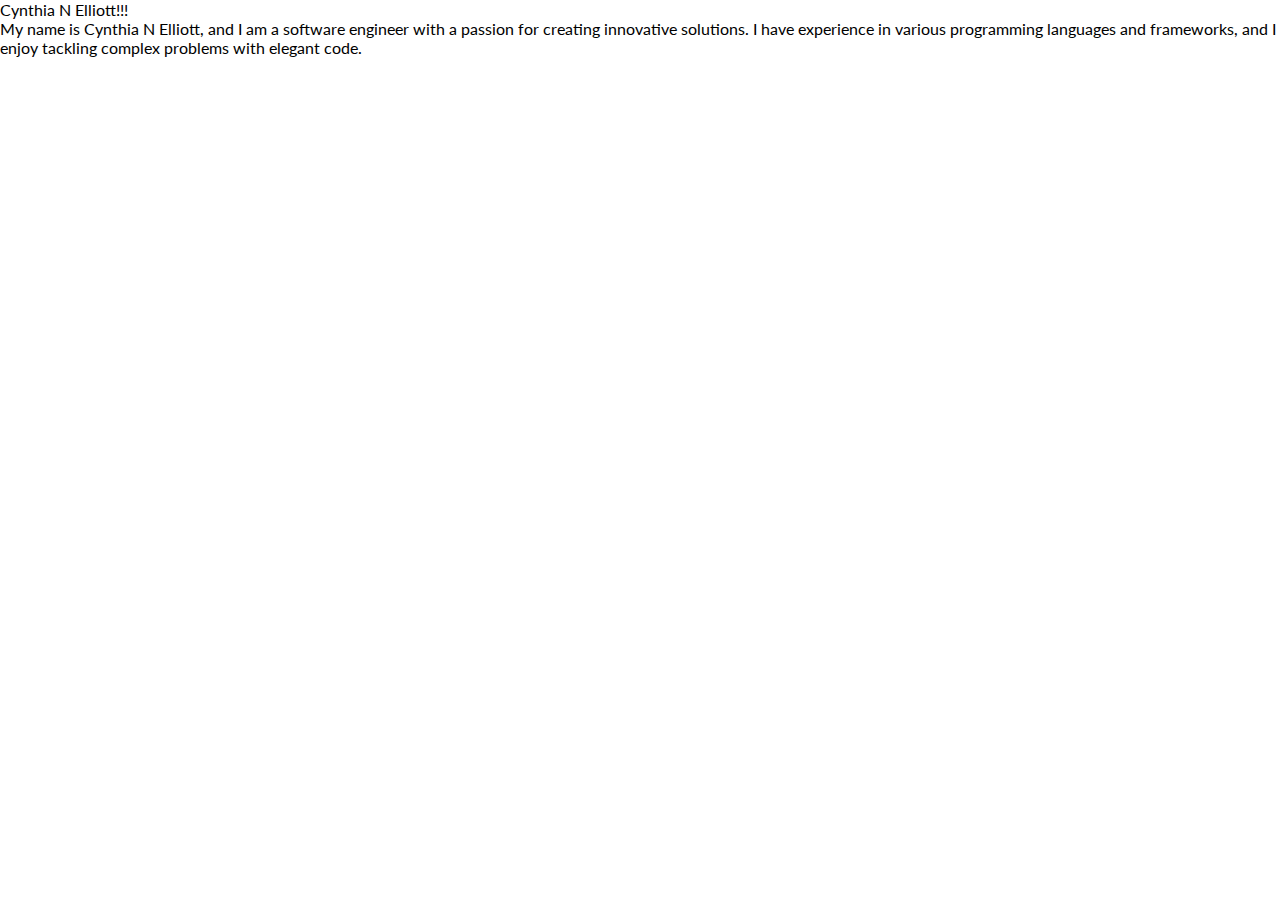
<file: index.html>
<!DOCTYPE html>
<html lang="en">
<head>
  <meta charset="UTF-8">
  <meta http-equiv="X-UA-Compatible" content="IE=edge">
  <meta name="viewport" content="width=device-width, initial-scale=1.0">
  <title>Cynthia N Elliott</title>
  <link rel="stylesheet" href="./styles.css">
</head>
<body>
  <section id="about-me">
    <nav>
      <div class="personal_logo">Cynthia N Elliott!!!</div>
      <ul class="nav__link--list">
        <li>
          My name is Cynthia N Elliott, and I am a software engineer with a passion for creating innovative solutions. 
          I have experience in various programming languages and frameworks, and I enjoy tackling complex problems with elegant code.
          </li>
      </ul>
    </nav>
  </section>
</body>
</html>
</file>
<file: styles.css>
@import url('https://fonts.googleapis.com/css2?family=Lato:ital,wght@0,100;0,300;0,400;0,700;0,900;1,100;1,300;1,400;1,700;1,900&display=swap');
@import url(https: //cdnjs.cloudflare.com/ajax/libs/font-awesome/6.6.0/css/all.min.css);
* {
    font-family: 'Lato', sans-serif;
    padding: 0;
    margin: 0;
    box-sizing: border-box;
  }

  h1, h2, h3, h4, h5, h6 span {
    color: black;
    text-align: center;
    line-height: 1.25;
  }

  p {
    line-height: 1.5;
    font-size: 16px;
  }
</file>
